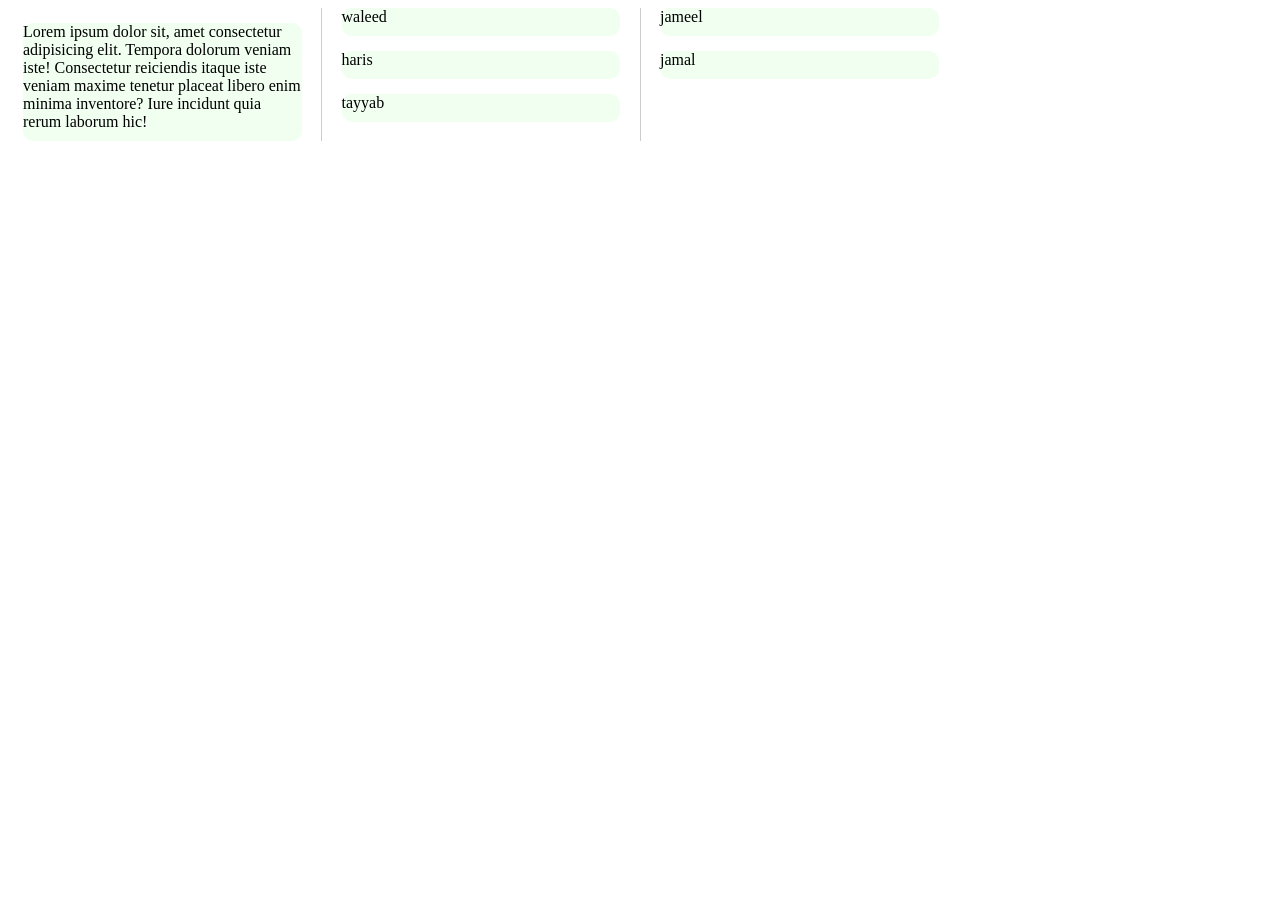
<file: Columns/index.html>
<!doctype html>
<html lang="en">

<head>
  <meta charset="UTF-8" />
  <meta name="viewport" content="width=device-width, initial-scale=1.0" />
  <title>Document</title>
  <style>
    .container {
      column-count: 4;
      column-gap: 10px;
      column-rule: 1px solid #ccc;
      gap: 10px;
    }

    .card {
      margin: 15px;
      background: honeydew;
      border-radius: 10px;
      margin: 15px;
      break-inside: avoid;
      padding-bottom: 10px;
    }
  </style>
</head>

<body>
  <div class="container">
    <div class="card">
      Lorem ipsum dolor sit, amet consectetur adipisicing elit. Tempora
      dolorum veniam iste! Consectetur reiciendis itaque iste veniam maxime
      tenetur placeat libero enim minima inventore? Iure incidunt quia rerum
      laborum hic!
    </div>
    <div class="card">waleed</div>
    <div class="card">haris</div>
    <div class="card">tayyab</div>
    <div class="card">jameel</div>
    <div class="card">jamal</div>
  </div>
</body>

</html>
</file>
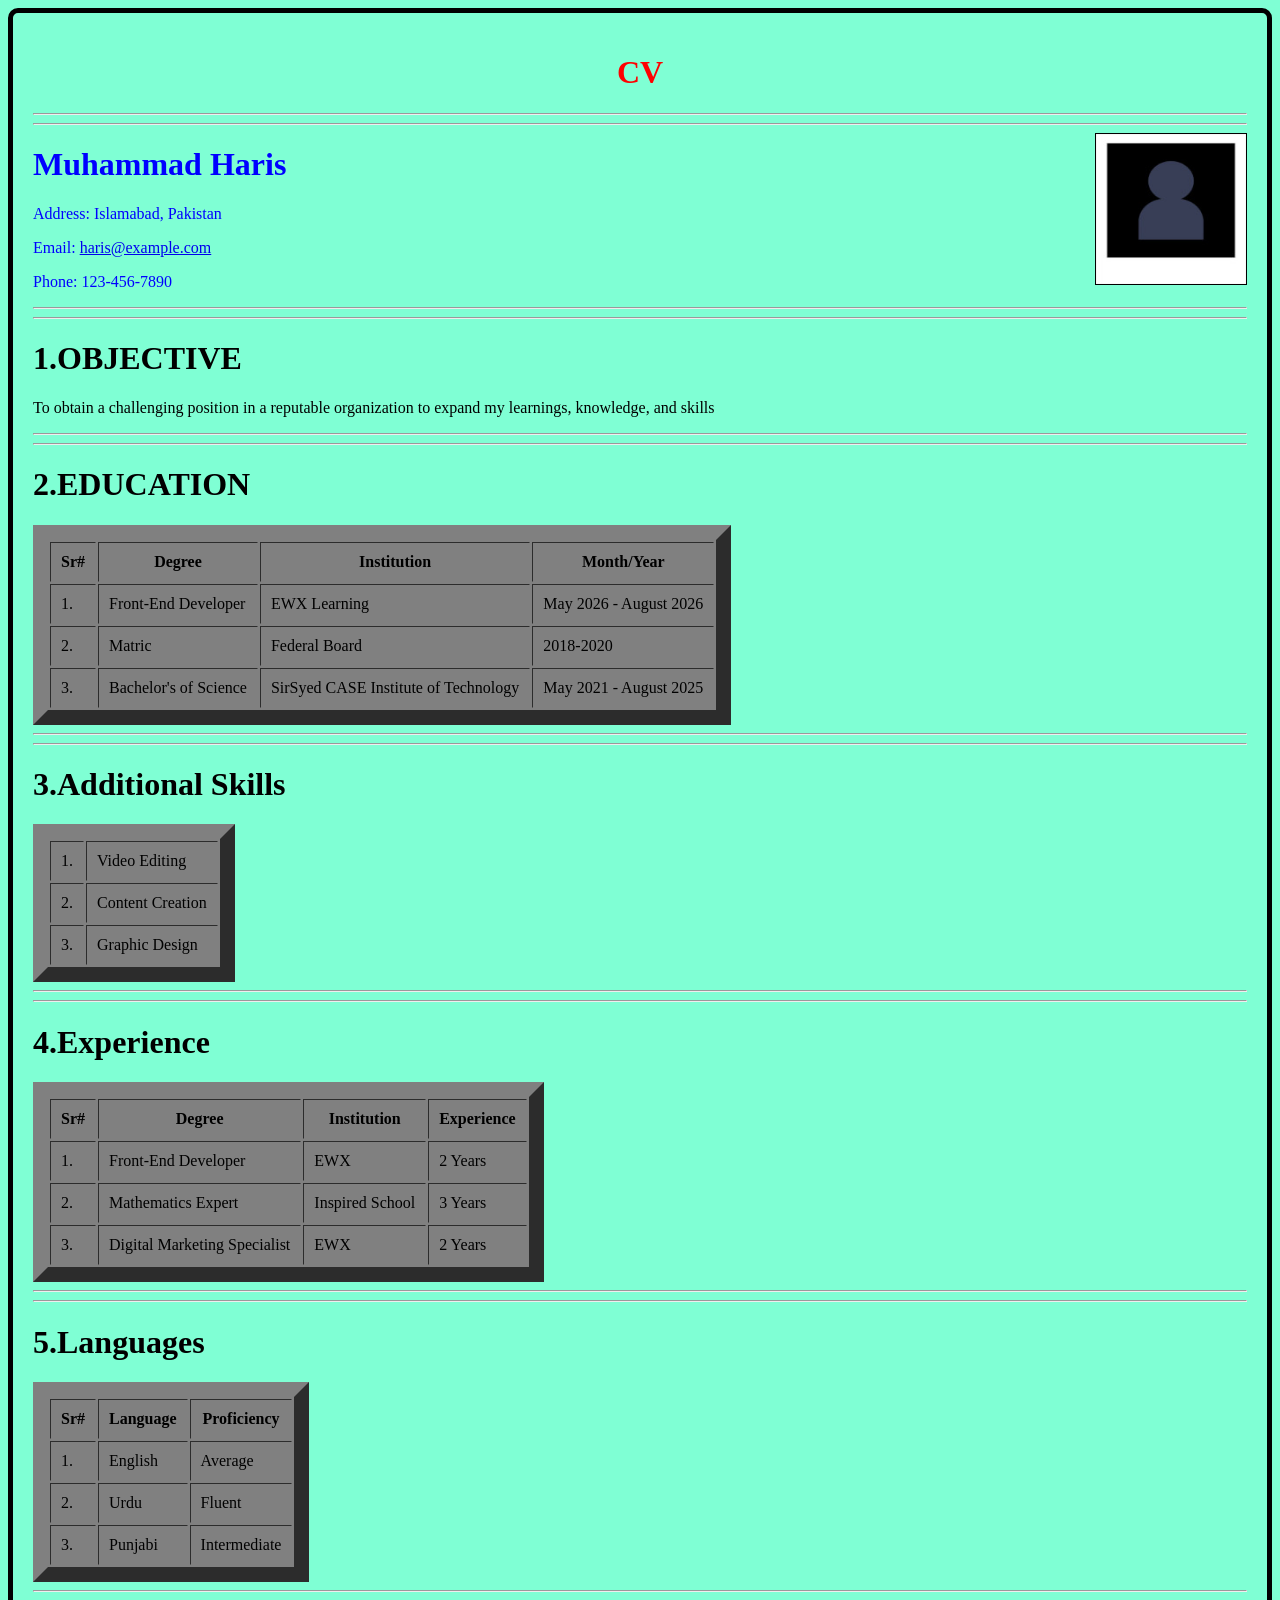
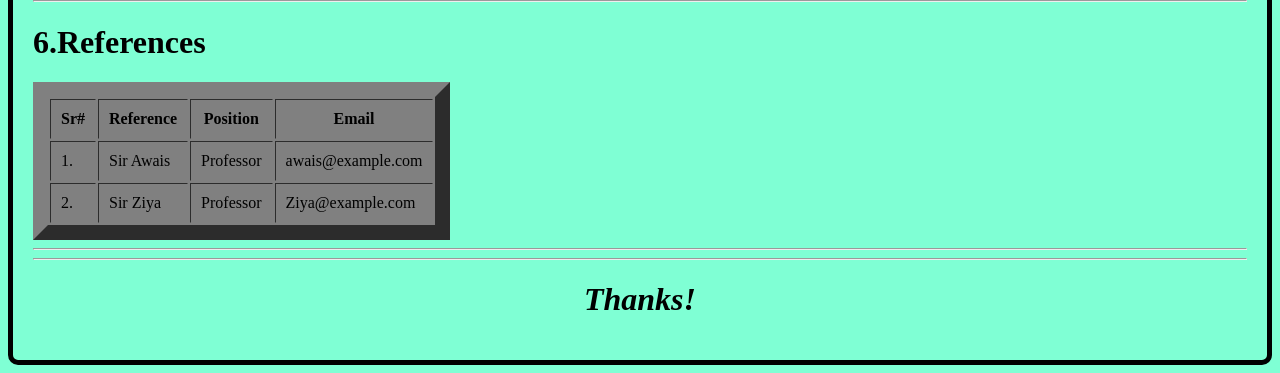
<file: CV/index.html>
<!DOCTYPE html>
<html lang="en">
<head>
    <meta charset="UTF-8">
    <meta name="viewport" content="width=device-width, initial-scale=1.0">
    <title>Muhammad Haris</title>
</head>
<body  color="black"
        style="background-color: aquamarine;border-radius: 10px; border-color: 1px solid black; border-width: 5px; border-style: solid; padding: 20px;">
    <h1 style="color: red; text-align: center;">CV</h1>
    <hr>
    <hr>
    <img src="photo.jpg" id="photo" alt="My Photo" width="150px" height="150px" align="right" style="border: 1px solid black;">
    <h1 style="color: blue;"> Muhammad Haris</h1>
    <p style="color: blue;">Address: Islamabad, Pakistan</p>
    <p style="color: blue;">Email: <a href="mailto:haris@example.com">haris@example.com</a></p>
    <p style="color: blue;">Phone: 123-456-7890</p>
    <hr>
    <hr>
    <h1>1.OBJECTIVE</h1>
    <p>To obtain a challenging position in a reputable organization to expand my learnings, knowledge, and skills</p>
    <hr>
    <hr>
    <h1>2.EDUCATION</h1>
    <table border="15px solid black" cellpadding="10px" style="background-color: gray;" border="1">
        <thead>
            <tr>
                <th>Sr#</th>
                <th>Degree</th>
                <th>Institution</th>
                <th>Month/Year</th>
            </tr>
        </thead>
        <tbody>
            <tr>
                <td>1.</td>
                <td>Front-End Developer</td>
                <td>EWX Learning</td>
                <td>May 2026 - August 2026</td>
            </tr>
            <tr>
                <td>2.</td>
                <td>Matric</td>
                <td>Federal Board</td>
                <td>2018-2020</td>
            </tr>
            <tr>
                <td>3.</td>
                <td>Bachelor's of Science</td>
                <td>SirSyed CASE Institute of Technology</td>
                <td>May 2021 - August 2025</td>
            </tr>
        </tbody>
    </table>
    <hr>
    <hr>
    <h1>3.Additional Skills</h1>
    <table border="15px solid black" cellpadding="10px" style="background-color: gray;" border="1">
        <tbody>
            <tr>
                <td>1.</td>
                <td>Video Editing</td>
            </tr>
            <tr>
                <td>2.</td>
                <td>Content Creation</td>
            </tr>
            <tr>
                <td>3.</td>
                <td>Graphic Design</td>
            </tr>
        </tbody>
    </table>
    <hr>
    <hr>
    <h1>4.Experience</h1>
    <table border="15px solid black" cellpadding="10px" style="background-color: gray;" border="1">
        <thead>
            <tr>
                <th>Sr#</th>
                <th>Degree</th>
                <th>Institution</th>
                <th>Experience</th>
            </tr>
        </thead>
        <tbody>
            <tr>
                <td>1.</td>
                <td>Front-End Developer</td>
                <td>EWX</td>
                <td>2 Years</td>
            </tr>
            <tr>
                <td>2.</td>
                <td>Mathematics Expert</td>
                <td>Inspired School</td>
                <td>3 Years</td>
            </tr>
            <tr>
                <td>3.</td>
                <td>Digital Marketing Specialist</td>
                <td>EWX</td>
                <td>2 Years</td>
            </tr>
        </tbody>
    </table>
    <hr>
    <hr>
    <h1>5.Languages</h1>
    <table border="15px solid black" cellpadding="10px" style="background-color: gray;" border="1">
        <thead>
            <tr>
                <th>Sr#</th>
                <th>Language</th>
                <th>Proficiency</th>
            </tr>
        </thead>
        <tbody>
            <tr>
                <td>1.</td>
                <td>English</td>
                <td>Average</td>
            </tr>
            <tr>
                <td>2.</td>
                <td>Urdu</td>
                <td>Fluent</td>
            </tr>
            <tr>
                <td>3.</td>
                <td>Punjabi</td>
                <td>Intermediate</td>
            </tr>
        </tbody>
    </table>
    <hr>
    <hr>
    <h1>6.References</h1>
    <table border="15px solid black" cellpadding="10px" style="background-color: gray;" border="1">
        <thead>
            <tr>
                <th>Sr#</th>
                <th>Reference</th>
                <th>Position</th>
                <th>Email</th>
            </tr>
        </thead>
        <tbody>
            <tr>
                <td>1.</td>
                <td>Sir Awais</td>
                <td>Professor</td>
                <td>awais@example.com</td>
            </tr>
            <tr>
                <td>2.</td>
                <td>Sir Ziya</td>
                <td>Professor</td>
                <td>Ziya@example.com</td>
            </tr>
        </tbody>
    </table>
    <hr>
    <hr>
    <center>
        <h1><i>Thanks!</i></h1>
    </center>
</body>
</html>
</file>
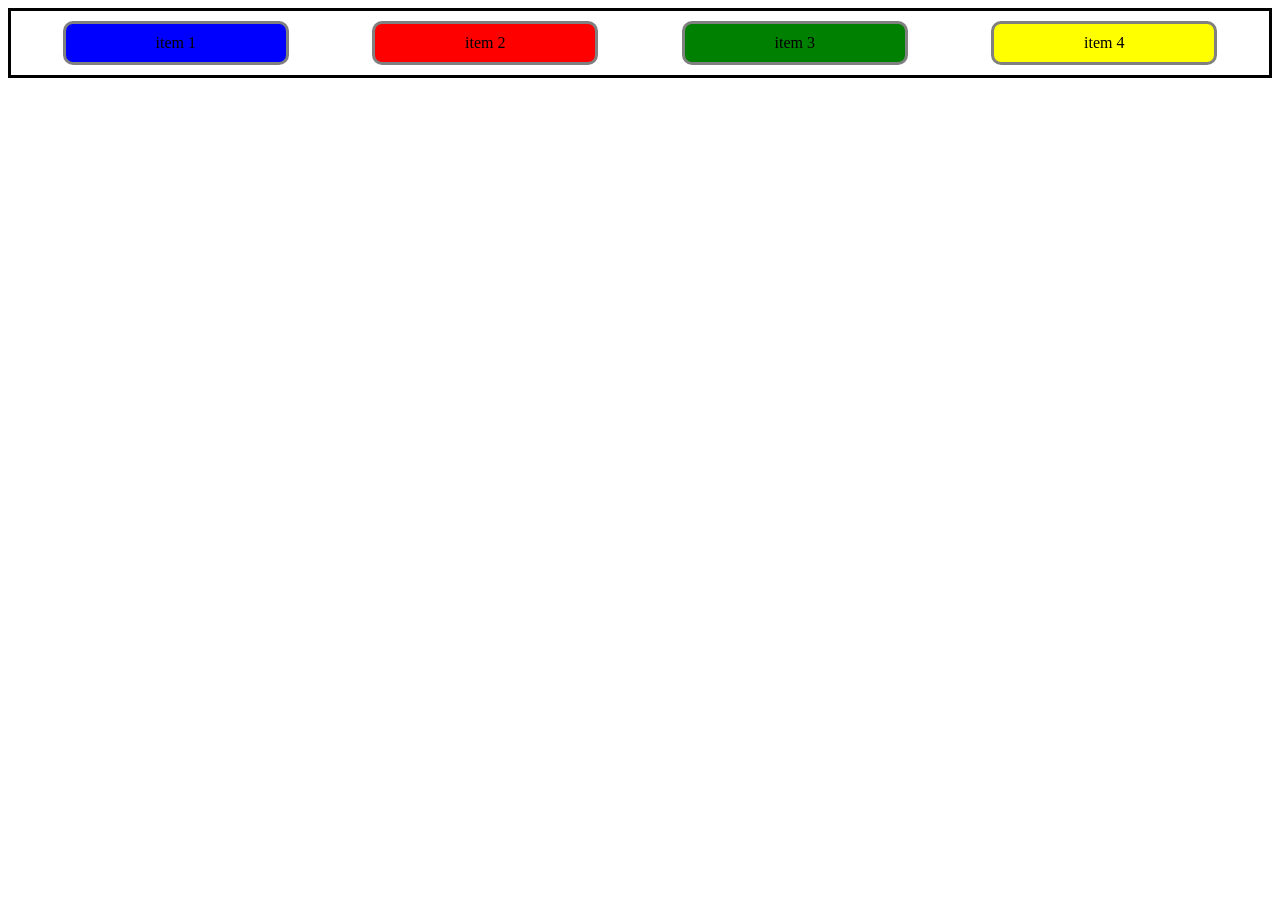
<file: flexbox/index.html>
<!DOCTYPE html>
<html lang="en">
<head>
    <meta charset="UTF-8">
    <meta name="viewport" content="width=device-width, initial-scale=1.0">
    <title>Flex Box</title>
    <style>
        .flex-container{
            display: flex;
            justify-content: space-between;
            border: solid black;
            padding: 10px;
            margin: auto;
            flex-wrap: wrap;
        }
        .flex-item1{
            text-align: center;
            background-color: blue;
            padding: 10px;
            margin: auto;
            border: solid gray;
            border-radius: 10px;
            min-width: 200px;
        }
        .flex-item2{
            text-align: center;
            background-color: red;
            padding: 10px;
            margin: auto;
            border: solid gray;
            border-radius: 10px;
            min-width: 200px;
        }
        .flex-item3{
            text-align: center;
            background-color: green;
            padding: 10px;
            margin: auto;
            border: solid gray;
            border-radius: 10px;
            min-width: 200px;
        }
        .flex-item4{
            text-align: center;
            background-color: yellow;
            padding: 10px;
            margin: auto;
            border: solid gray;
            border-radius: 10px;
            min-width: 200px;
        }
    </style>
</head>
<body>
    <div class="flex-container">
        <div class="flex-item1">item 1</div>
        <div class="flex-item2">item 2</div>
        <div class="flex-item3">item 3</div>
        <div class="flex-item4">item 4</div>
        <div></div>
    </div>
</body>
</html>
</file>
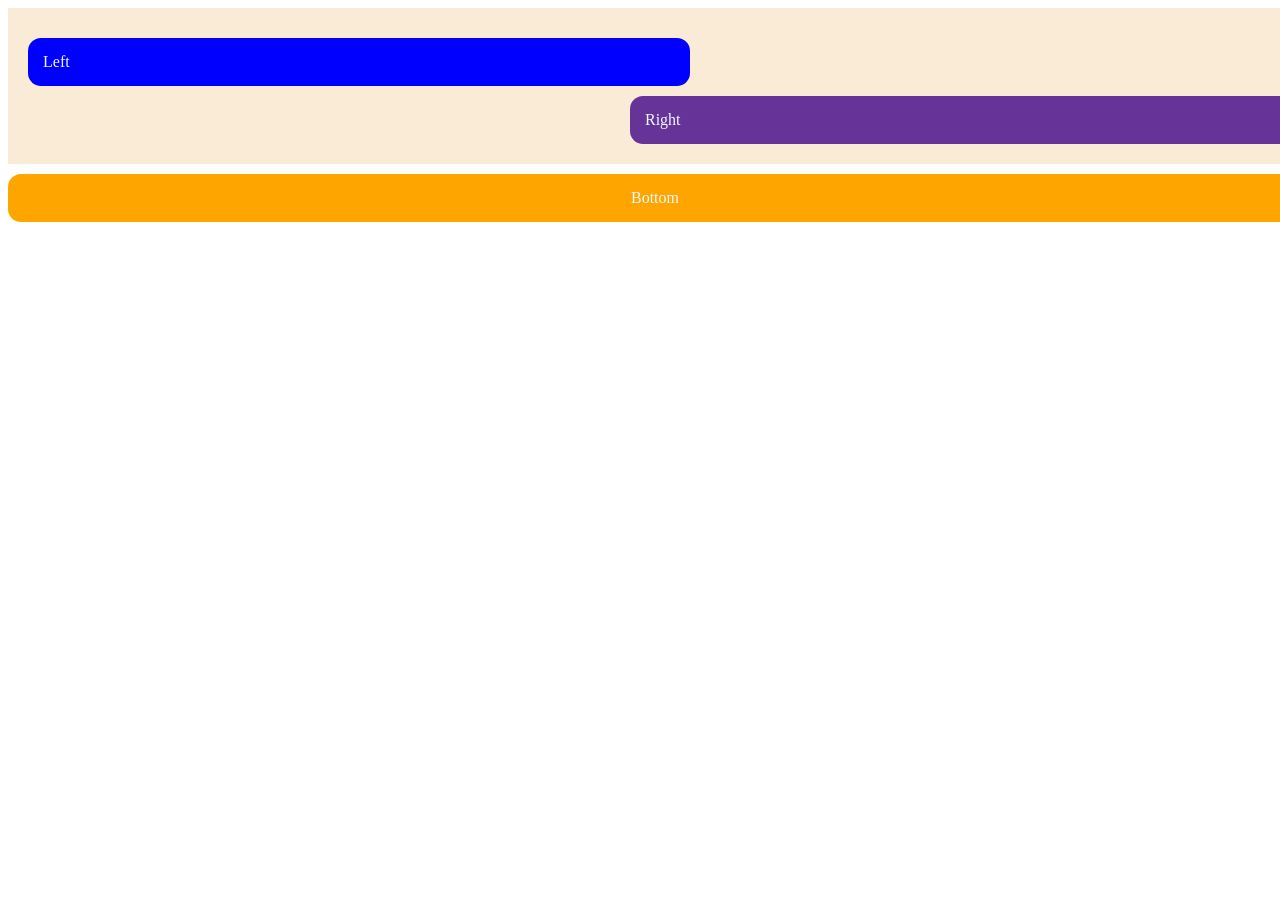
<file: float/index.html>
<!doctype html>
<html lang="en">
  <head>
    <meta charset="UTF-8" />
    <meta name="viewport" content="width=device-width, initial-scale=1.0" />
    <title>Document</title>
    <style>
      .float-container {
        background-color: antiquewhite;
        width: 100%;
        padding: 20px;
        overflow: auto;
      }

      .float-left {
        float: left;
        width: 50%;
        background-color: blue;
        color: aliceblue;
        padding: 15px;
        border-radius: 13px;
        margin-top: 10px;
      }

      .float-right {
        float: right;
        width: 50%;
        background-color: rebeccapurple;
        color: aliceblue;
        padding: 15px;
        border-radius: 13px;
        margin-top: 10px;
      }

      .bottom {
        text-align: center;
        width: 100%;
        background-color: orange;
        color: aliceblue;
        padding: 15px;
        border-radius: 13px;
        margin-top: 10px;
      }
    </style>
  </head>
  <body>
    <div class="float-container">
      <div class="float-left">Left</div>
      <div class="float-right">Right</div>
    </div>
    <div class="bottom">Bottom</div>
  </body>
</html>
</file>
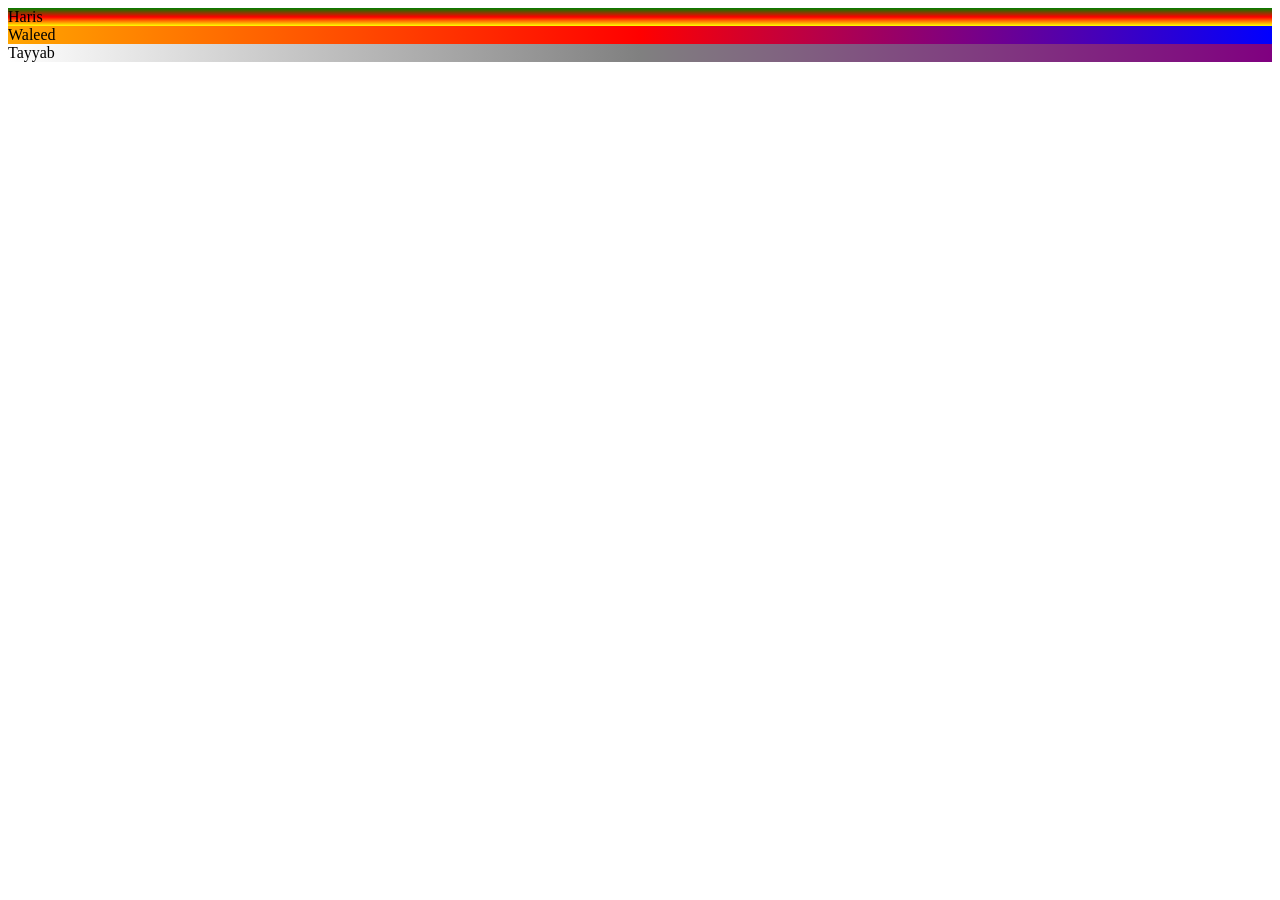
<file: grid/index.html>
<!DOCTYPE html>
<html lang="en">
<head>
    <meta charset="UTF-8">
    <meta name="viewport" content="width=device-width, initial-scale=1.0">
    <title>Gradient</title>
    <link rel="stylesheet" href="gradient.css">
</head>
<body>
    <div class="gradient1">Haris</div>
    <div class="gradient2">Waleed</div>
    <div class="gradient3">Tayyab</div>
</body>
</html>
</file>
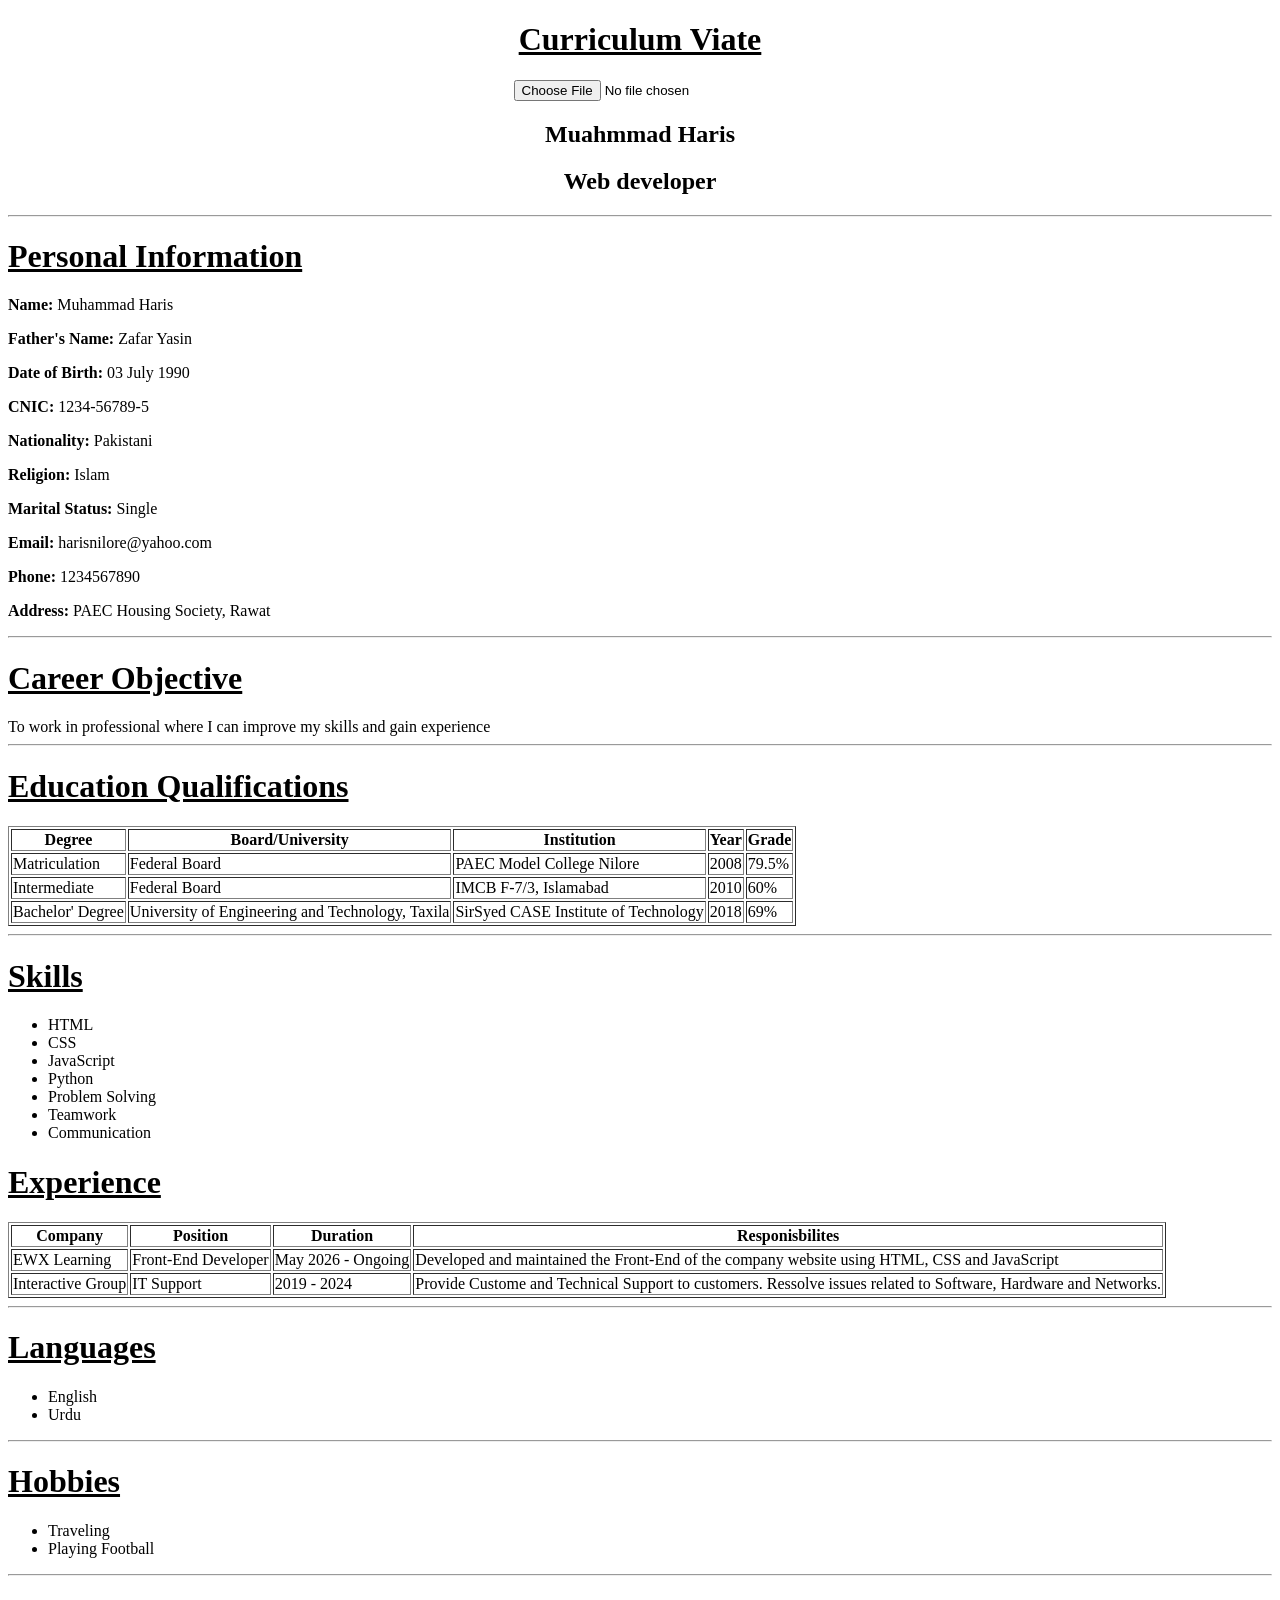
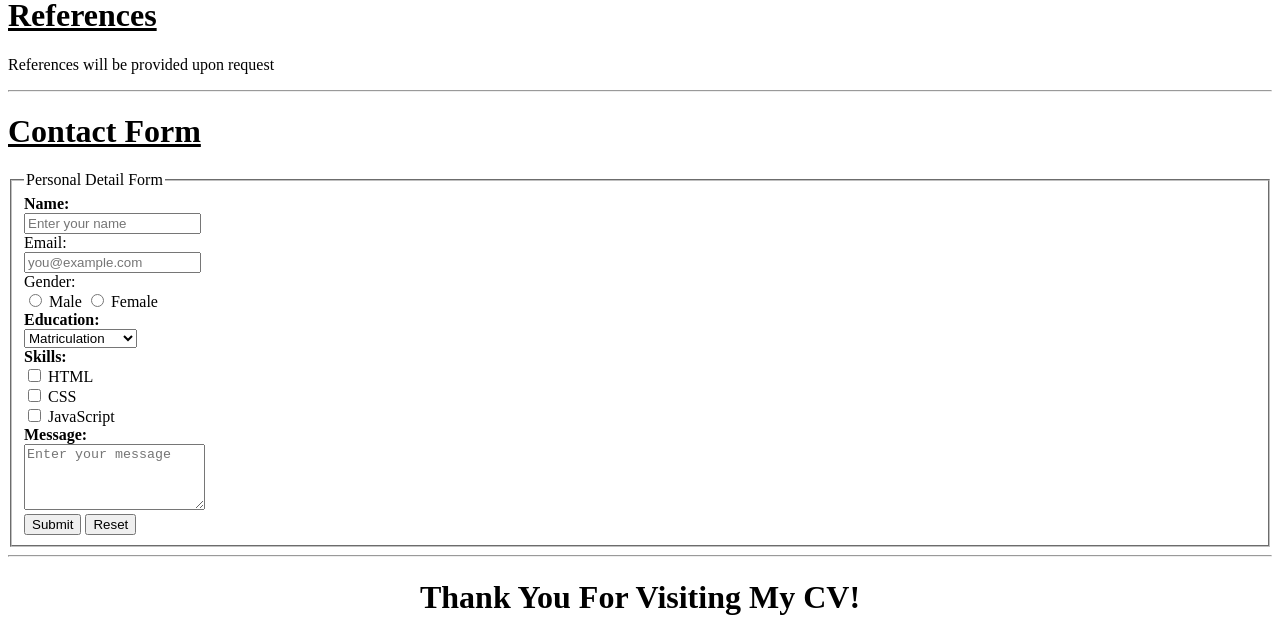
<file: CV/CV.html>
<!doctype html>
<html lang="en">

<head>
  <meta charset="UTF-8" />
  <meta name="viewport" content="width=device-width, initial-scale=1.0" />
  <title>Muhammad Haris</title>
</head>

<body>
  <center>
    <h1><u>Curriculum Viate</u></h1>
    <input type="file" />
    <h2>Muahmmad Haris</h2>
    <h2>Web developer</h2>
    <hr />
  </center>
  <h1><u>Personal Information</u></h1>
  <p><b>Name: </b>Muhammad Haris</p>
  <p><b>Father's Name: </b>Zafar Yasin</p>
  <p><b>Date of Birth: </b>03 July 1990</p>
  <p><b>CNIC: </b>1234-56789-5</p>
  <p><b>Nationality: </b>Pakistani</p>
  <p><b>Religion: </b>Islam</p>
  <p><b>Marital Status: </b>Single</p>
  <p><b>Email: </b>harisnilore@yahoo.com</p>
  <p><b>Phone: </b>1234567890</p>
  <p><b>Address: </b>PAEC Housing Society, Rawat</p>
  <hr />
  <h1><u>Career Objective</u></h1>
  To work in professional where I can improve my skills and gain experience
  <hr />
  <h1><u>Education Qualifications</u></h1>
  <table border="1">
    <thead>
      <tr>
        <th>Degree</th>
        <th>Board/University</th>
        <th>Institution</th>
        <th>Year</th>
        <th>Grade</th>
      </tr>
    </thead>
    <tbody>
      <tr>
        <td>Matriculation</td>
        <td>Federal Board</td>
        <td>PAEC Model College Nilore</td>
        <td>2008</td>
        <td>79.5%</td>
      </tr>
      <tr>
        <td>Intermediate</td>
        <td>Federal Board</td>
        <td>IMCB F-7/3, Islamabad</td>
        <td>2010</td>
        <td>60%</td>
      </tr>
      <tr>
        <td>Bachelor' Degree</td>
        <td>University of Engineering and Technology, Taxila</td>
        <td>SirSyed CASE Institute of Technology</td>
        <td>2018</td>
        <td>69%</td>
      </tr>
    </tbody>
  </table>
  <hr />
  <h1><u>Skills</u></h1>
  <ul>
    <li>HTML</li>
    <li>CSS</li>
    <li>JavaScript</li>
    <li>Python</li>
    <li>Problem Solving</li>
    <li>Teamwork</li>
    <li>Communication</li>
  </ul>
  <h1><u>Experience</u></h1>
  <table border="1">
    <thead>
      <tr>
        <th>Company</th>
        <th>Position</th>
        <th>Duration</th>
        <th>Responisbilites</th>
      </tr>
    </thead>
    <tbody>
      <tr>
        <td>EWX Learning</td>
        <td>Front-End Developer</td>
        <td>May 2026 - Ongoing</td>
        <td>
          Developed and maintained the Front-End of the company website using
          HTML, CSS and JavaScript
        </td>
      </tr>
      <tr>
        <td>Interactive Group</td>
        <td>IT Support</td>
        <td>2019 - 2024</td>
        <td>
          Provide Custome and Technical Support to customers. Ressolve issues
          related to Software, Hardware and Networks.
        </td>
      </tr>
    </tbody>
  </table>
  <hr />
  <h1><u>Languages</u></h1>
  <ul>
    <li>English</li>
    <li>Urdu</li>
  </ul>
  <hr />
  <h1><u>Hobbies</u></h1>
  <ul>
    <li>Traveling</li>
    <li>Playing Football</li>
  </ul>
  <hr />
  <h1><u>References</u></h1>
  <p>References will be provided upon request</p>
  <hr />
  <h1><u>Contact Form</u></h1>
  <form>
    <fieldset>
      <legend>Personal Detail Form</legend>
      <label for="name"><b>Name:</b></label>
      <br />
      <input type="text" name="name" id="name" placeholder="Enter your name" />
      <br />
      <label for="email">Email:</label>
      <br />
      <input type="email" id="email" name="email" placeholder="you@example.com" required />
      <br />
      <label for="gender">Gender:</label>
      <br />
      <input type="radio" id="Male" name="Gender" value="Male" />
      <label for="male">Male</label>
      <input type="radio" name="Gender" id="Female" value="Male" />
      <label for="female">Female</label>
      <br />
      <label for="edcation"><b>Education: </b></label>
      <br />
      <select name="Education">
        <optgroup label="Category">
          <option value="Matriculation">Matriculation</option>
          <option value="Intermediate">Intermediate</option>
          <option value="Bachelor">Bachelor</option>
        </optgroup>
      </select>
      <br />
      <label for="skills"><b>Skills: </b></label>
      <br />
      <input type="checkbox" id="HTML" name="HTML" value="HTML" />
      <label for="HTML">HTML</label><br />
      <input type="checkbox" id="CSS" name="CSS" value="CSS" />
      <label for="CSS">CSS</label><br />
      <input type="checkbox" id="JavaScript" name="JavaScript" value="JavaScript" />
      <label for="JavaScript">JavaScript</label><br />
      <label for="message"><b>Message: </b></label>
      <br />
      <textarea name="message" rows="4" placeholder="Enter your message"></textarea>
      <br />
      <input type="submit" value="Submit" />
      <input type="reset" value="Reset" />
    </fieldset>
  </form>
  <hr />
  <center>
    <h1>Thank You For Visiting My CV!</h1>
  </center>
</body>

</html>
</file>
<file: grid/gradient.css>
.gradient1{
    background: linear-gradient(to bottom, green, red, yellow);
}
.gradient2{
    background: linear-gradient(to right, orange, red, blue);
}
.gradient3 {
    background: linear-gradient(to left, purple,gray, white);
}
</file>
